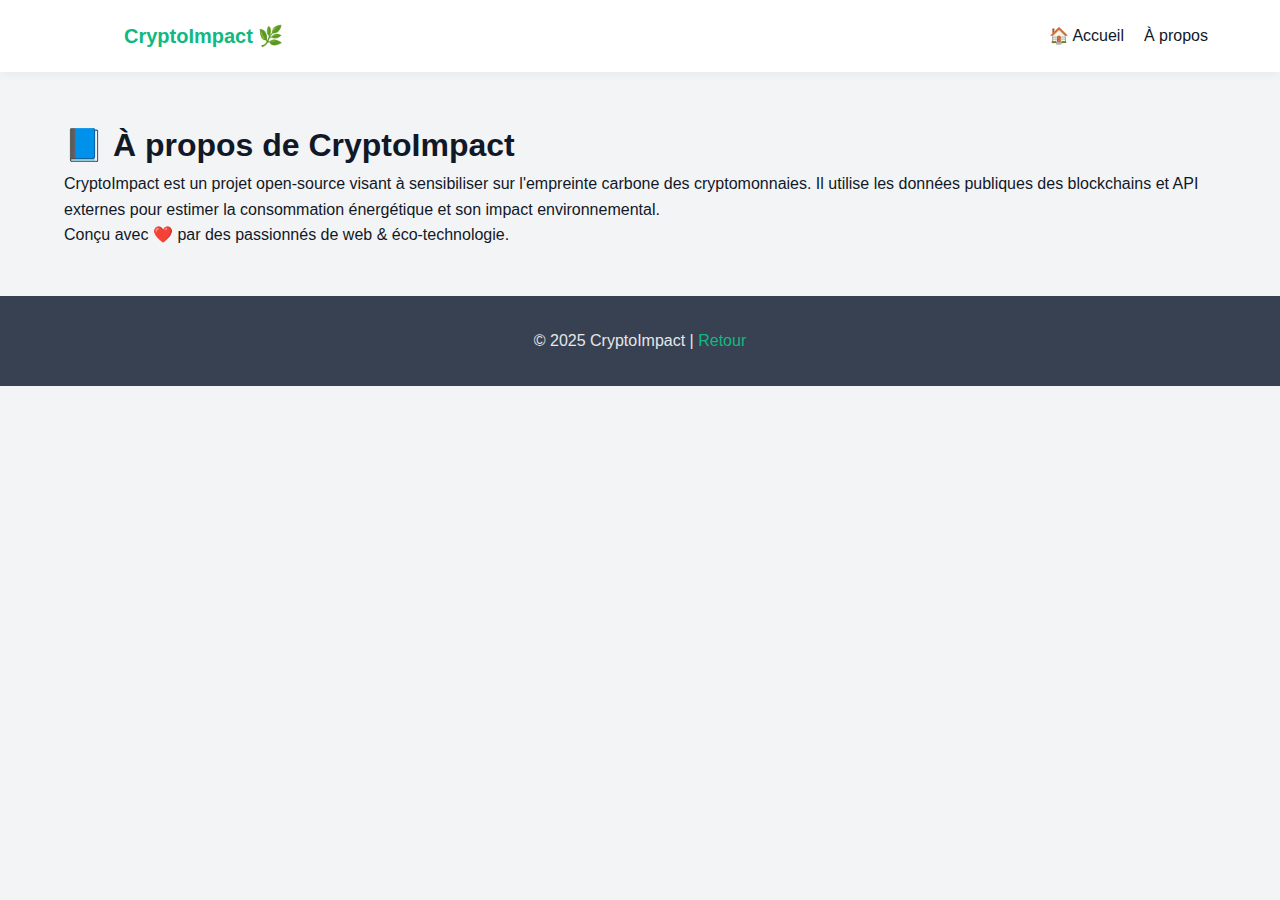
<file: about.html>
<!DOCTYPE html>
<html lang="fr">
<head>
  <meta charset="UTF-8" />
  <meta name="viewport" content="width=device-width, initial-scale=1.0" />
  <title>À propos | Crypto Impact</title>
  <link rel="stylesheet" href="./style.css" />
</head>
<body>
  <header class="navbar">
    <div class="navbar-container">
      <div class="brand">
        <img src="assets/logo.svg" class="logo" alt="Logo" />
        <span class="brand-name">CryptoImpact 🌿</span>
      </div>
      <nav class="nav-links">
        <a href="index.html">🏠 Accueil</a>
        <a href="about.html">À propos</a>
      </nav>
    </div>
  </header>

  <main class="section">
    <h1>📘 À propos de CryptoImpact</h1>
    <p>
      CryptoImpact est un projet open-source visant à sensibiliser sur l'empreinte carbone des cryptomonnaies.
      Il utilise les données publiques des blockchains et API externes pour estimer la consommation énergétique
      et son impact environnemental.
    </p>
    <p>
      Conçu avec ❤️ par des passionnés de web & éco-technologie.
    </p>
  </main>

  <footer class="footer">
    <p>© 2025 CryptoImpact | <a href="index.html">Retour</a></p>
  </footer>
</body>
</html>
</file>
<file: style.css>
:root {
    --green: #10b981;
    --green-dark: #065f46;
    --bg: #f3f4f6;
    --dark: #111827;
    --white: #ffffff;
    --gray: #6b7280;
    --gray-dark: #374151;
    --text-light: #e5e7eb;
    --text-dark: #1f2937;
  }
  
  * {
    margin: 0;
    padding: 0;
    box-sizing: border-box;
  }
  
  body {
    background: var(--bg);
    font-family: 'Inter', sans-serif;
    color: var(--dark);
    line-height: 1.6;
    transition: background 0.3s ease, color 0.3s ease;
    padding-bottom: 4rem;
  }
  
  /* NAVBAR */
  .navbar {
    background: var(--white);
    box-shadow: 0 2px 10px rgba(0, 0, 0, 0.05);
    position: sticky;
    top: 0;
    z-index: 999;
  }
  
  .navbar-container {
    max-width: 1200px;
    margin: auto;
    padding: 1rem 2rem;
    display: flex;
    align-items: center;
    justify-content: space-between;
  }
  
  .brand {
    display: flex;
    align-items: center;
    gap: 0.75rem;
  }
  
  .logo {
    width: 40px;
    height: 40px;
  }
  
  .brand-name {
    font-size: 1.25rem;
    font-weight: 600;
    color: var(--green);
  }
  
  .nav-links {
    display: flex;
    align-items: center;
    gap: 1.25rem;
  }
  
  .nav-links a {
    text-decoration: none;
    color: var(--dark);
    font-weight: 500;
    transition: color 0.2s;
  }
  
  .nav-links a:hover {
    color: var(--green);
  }
  
  .btn-connect,
  .btn-dark {
    background: var(--green);
    color: var(--white);
    border: none;
    padding: 0.5rem 1rem;
    border-radius: 0.75rem;
    font-size: 0.9rem;
    cursor: pointer;
    transition: background 0.3s;
  }
  
  .btn-connect:hover,
  .btn-dark:hover {
    background: var(--green-dark);
  }
  
  .section {
    padding: 3rem 1.5rem;
    max-width: 1200px;
    margin: auto;
  }
  
  .hero {
    text-align: center;
    padding-top: 4rem;
  }
  
  .subtitle {
    color: var(--gray);
    font-size: 1.1rem;
    margin-top: 0.5rem;
  }
  
  .grid {
    display: grid;
    grid-template-columns: repeat(auto-fit, minmax(280px, 1fr));
    gap: 1.5rem;
    margin-top: 1rem;
  }
  
  .card {
    background: var(--white);
    padding: 1.5rem;
    border-radius: 1rem;
    box-shadow: 0 8px 24px rgba(0, 0, 0, 0.05);
    transition: all 0.3s ease;
  }
  
  .card:hover {
    transform: translateY(-5px);
    box-shadow: 0 12px 32px rgba(0, 0, 0, 0.08);
  }
  
  .btn-primary {
    background: var(--green);
    color: var(--white);
    padding: 0.75rem 1.5rem;
    border: none;
    font-size: 1rem;
    border-radius: 0.75rem;
    cursor: pointer;
    margin-top: 1rem;
    transition: background 0.3s ease;
  }
  
  .btn-primary:hover {
    background: var(--green-dark);
  }
  
  .tooltip {
    position: relative;
    cursor: help;
    display: inline-block;
    color: var(--green);
    margin-left: 6px;
  }
  
  .tooltip:hover::after {
    content: attr(data-tooltip);
    position: absolute;
    bottom: 125%;
    left: 0;
    background: var(--dark);
    color: white;
    padding: 6px 10px;
    border-radius: 8px;
    font-size: 0.75rem;
    max-width: 250px;
    white-space: normal;
    z-index: 10;
    box-shadow: 0 4px 12px rgba(0, 0, 0, 0.25);
  }
  
  /* FOOTER */
  .footer {
    background: var(--gray-dark);
    color: var(--text-light);
    padding: 2rem 1rem;
    text-align: center;
  }
  
  .footer-container {
    max-width: 1200px;
    margin: auto;
  }
  
  .footer-links {
    margin-top: 1rem;
    display: flex;
    justify-content: center;
    flex-wrap: wrap;
    gap: 1.5rem;
  }
  
  .footer a {
    color: var(--green);
    text-decoration: none;
  }
  
  .footer a:hover {
    text-decoration: underline;
  }
  
  /* Dark Mode */
  body.dark {
    background: #111827;
    color: #f3f4f6;
  }
  
  body.dark .navbar {
    background: #1f2937;
  }
  
  body.dark .nav-links a {
    color: #f9fafb;
  }
  
  body.dark .card {
    background: #1f2937;
    color: #f9fafb;
  }
  
  body.dark .btn-primary,
  body.dark .btn-connect,
  body.dark .btn-dark {
    background: #4ade80;
    color: #1f2937;
  }
  
  body.dark .tooltip:hover::after {
    background: #4b5563;
  }
  
  body.dark .footer {
    background: #1f2937;
    color: #d1d5db;
  }
  
  body.dark .footer a {
    color: #4ade80;
  }
  
  /* Carbon Popup */
  .carbon-popup {
    position: fixed;
    top: 0;
    left: 0;
    width: 100%;
    height: 100%;
    background: rgba(17, 24, 39, 0.8);
    display: flex;
    justify-content: center;
    align-items: center;
    z-index: 1000;
  }
  
  .popup-content {
    background: white;
    padding: 2rem;
    border-radius: 16px;
    max-width: 400px;
    text-align: center;
    box-shadow: 0 12px 24px rgba(0,0,0,0.3);
  }
  
  body.dark .popup-content {
    background: #1f2937;
    color: white;
  }
  
  /* Responsive */
  @media (max-width: 768px) {
    .nav-links {
      flex-direction: column;
      gap: 0.75rem;
      align-items: flex-end;
    }
  
    .navbar-container {
      flex-direction: column;
      align-items: flex-start;
    }
  
    .btn-connect, .btn-dark {
      margin-top: 0.5rem;
    }
  }
  .toast {
    position: fixed;
    bottom: -100px;
    left: 50%;
    transform: translateX(-50%);
    background: #10b981;
    color: white;
    padding: 0.75rem 1.5rem;
    border-radius: 8px;
    font-size: 0.95rem;
    transition: all 0.4s ease;
    z-index: 10000;
    opacity: 0;
  }
  
  .toast-error {
    background: #ef4444;
  }
  
  .toast.show {
    bottom: 2rem;
    opacity: 1;
  }
  .burger {
    display: none;
    background: none;
    border: none;
    font-size: 2rem;
    color: var(--green);
    cursor: pointer;
  }
  
  @media (max-width: 768px) {
    .nav-links {
      display: none;
      flex-direction: column;
      width: 100%;
      background: var(--white);
      padding: 1rem;
      margin-top: 1rem;
      border-radius: 1rem;
    }
  
    .nav-links.show {
      display: flex;
    }
  
    .burger {
      display: block;
    }
  
    body.dark .nav-links {
      background: #1f2937;
    }
  }
</file>
